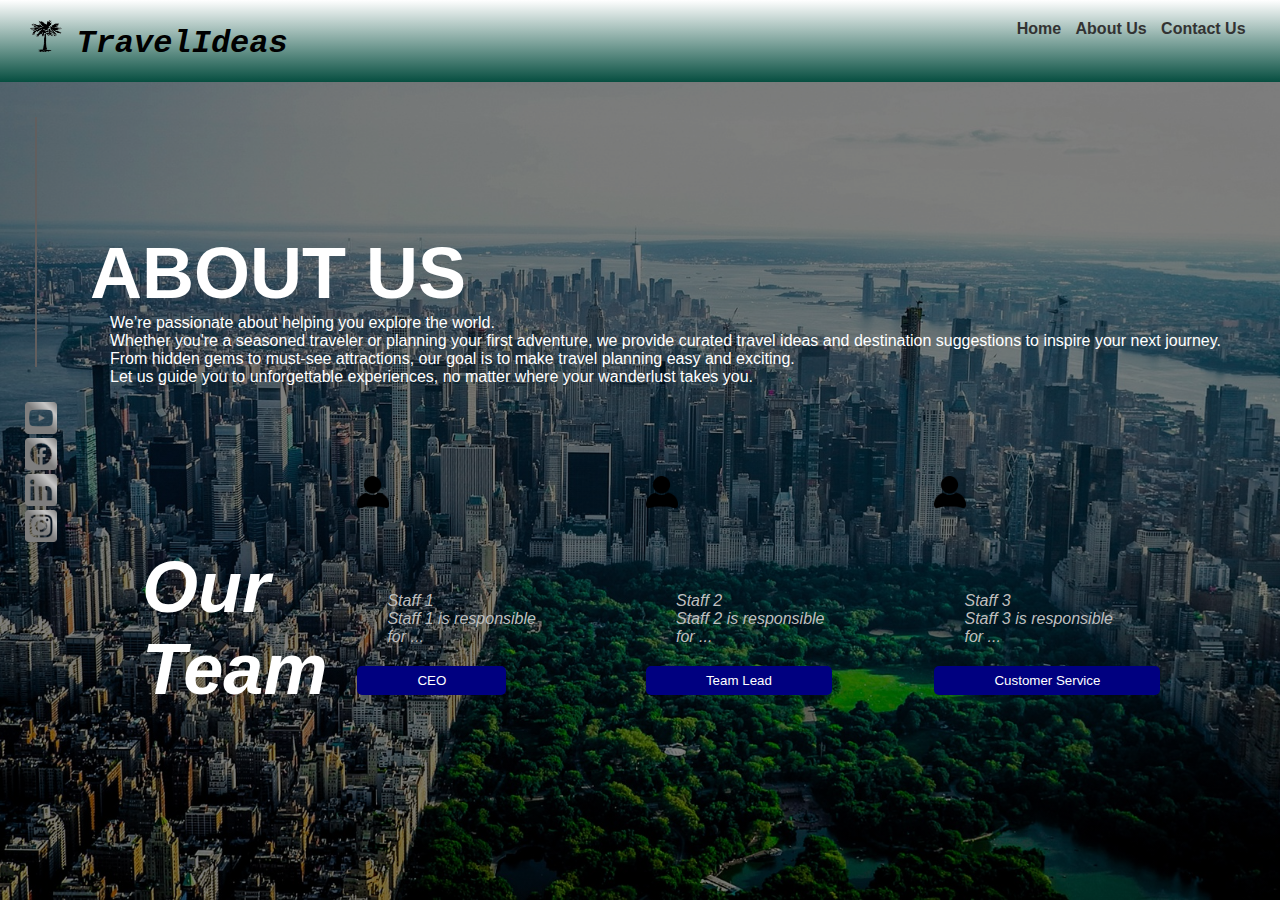
<file: about_us.html>
<!DOCTYPE html>
<html>
  <head>
    <title>About Us</title>
    <link rel="stylesheet" href="./travel_recommendation.css" />
  </head>

  <body>
    <nav>
      <ul>
        <li>
          <img src="images/icon.png" alt="icon" width="32" height="32" />
        </li>
        <li>
          <h1
            style="
              margin-left: 0px;
              font-family: 'Courier New', monospace;
              font-style: italic;
            "
          >
            TravelIdeas
          </h1>
        </li>
      </ul>
      <ul>
        <li><a href="./travel_recommendation.html" id="home">Home </a></li>
        <li><a href="./about_us.html" id="aboutUs">About Us </a></li>
        <li><a href="./contactUs.html" id="contactUs">Contact Us </a></li>
        <li></li>
      </ul>
    </nav>
    <!-- section for social media icon -->
    <div class="icon_container">
      <div class="vertical_line"></div>
      <div class="icon">
        <img
          src="images/icon_youtube.png"
          alt="Youtube"
          width="32"
          height="32"
        />
        <br />
        <img
          src="images/icon_facebook.png"
          alt="Facebook"
          width="32"
          height="32"
        />
        <br />
        <img
          src="images/icon_linkedin.png"
          alt="Linkedin"
          width="32"
          height="32"
        />
        <br />
        <img
          src="images/icon_instagram.png"
          alt="Instagram"
          width="32"
          height="32"
        />
        <br />
      </div>
    </div>
    
    <div class="container">
      <h1 id="webTitle">ABOUT US <br /></h1>
      <p id="introduction">
        We’re passionate about helping you explore the world.<br />
        Whether you're a seasoned traveler or planning your first adventure, we
        provide curated travel ideas and destination suggestions to inspire your
        next journey.<br />
        From hidden gems to must-see attractions, our goal is to make travel
        planning easy and exciting.<br />
        Let us guide you to unforgettable experiences, no matter where your
        wanderlust takes you.<br />
      </p>
      <div id="ourTeam">
        <h1 id="webTitle">
          Our<br />
          Team
        </h1>
        <!-- section for staff infomation -->
        <div id="staffInfo">
          <img src="./images/icon_staff.png" width="32" height="32" />
          <p id="staffInfo">
            Staff 1 <br />
            Staff 1 is responsible <br>
            for ...
          </p>
          <button id="btnRole">CEO</button>
        </div>
        <div id="staffInfo">
            <img src="./images/icon_staff.png" width="32" height="32" />
            <p id="staffInfo">
              Staff 2 <br />
              Staff 2 is responsible <br>
              for ...
            </p>
            <button id="btnRole">Team Lead</button>
          </div>
          <div id="staffInfo">
            <img src="./images/icon_staff.png" width="32" height="32" />
            <p id="staffInfo">
              Staff 3 <br />
              Staff 3 is responsible <br>
              for ...
            </p>
            <button id="btnRole">Customer Service</button>
          </div>

      </div>
    </div>
  </body>
</html>
</file>
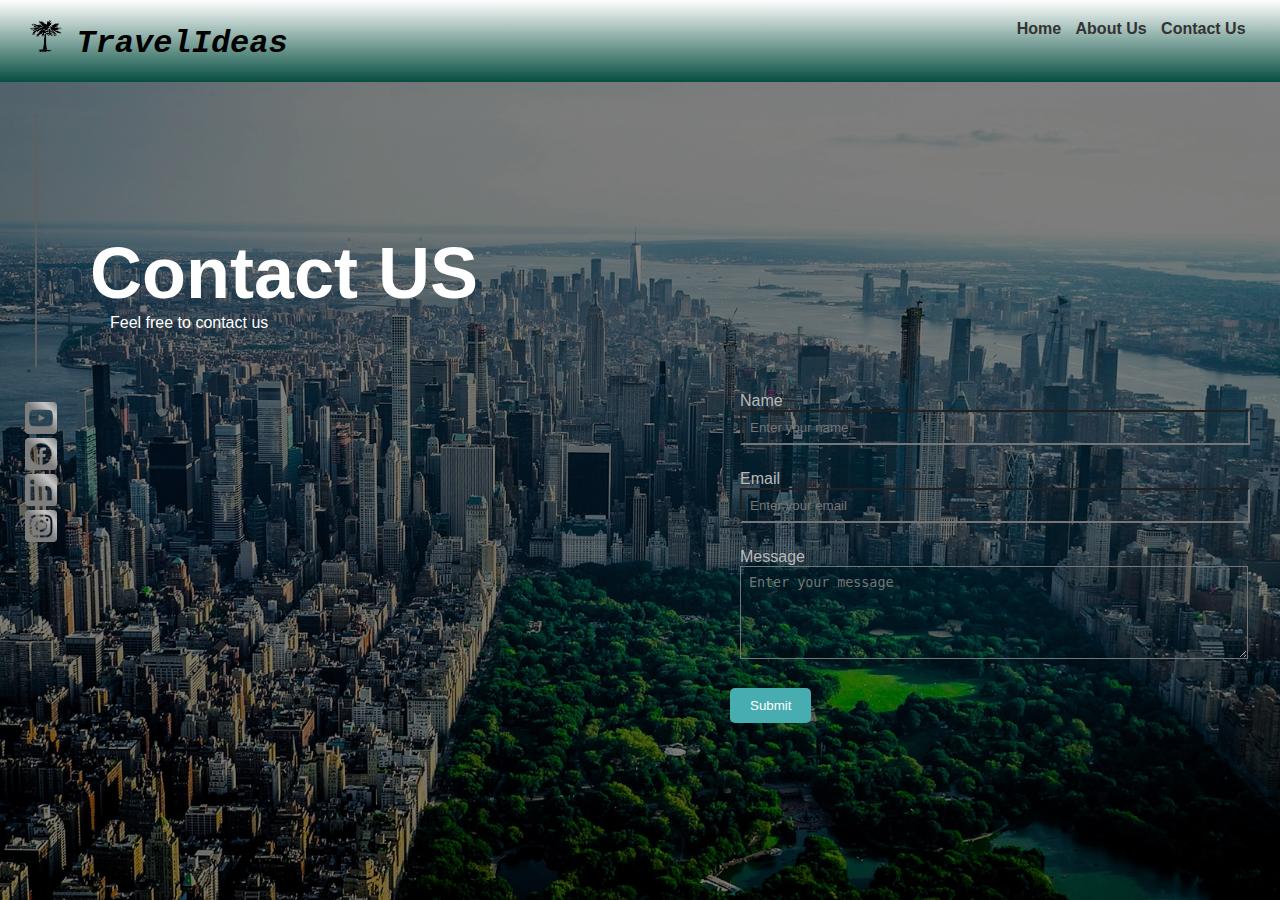
<file: contactUs.html>
<!DOCTYPE html>
<html lang="en">
  <head>
    <meta charset="UTF-8" />
    <title>Contact Us</title>
    <link rel="stylesheet" href="./travel_recommendation.css" />
  </head>
  <body>
    <nav>
      <ul>
        <li>
          <img src="images/icon.png" alt="icon" width="32" height="32" />
        </li>
        <li>
          <h1
            style="
              margin-left: 0px;
              font-family: 'Courier New', monospace;
              font-style: italic;
            "
          >
            TravelIdeas
          </h1>
        </li>
      </ul>
      <ul>
        <li><a href="./travel_recommendation.html" id="home">Home </a></li>
        <li><a href="./about_us.html" id="aboutUs">About Us </a></li>
        <li><a href="./contactUs.html" id="contactUs">Contact Us </a></li>
        <li></li>
      </ul>
    </nav>
    <div class="icon_container">
      <div class="vertical_line"></div>
      <div class="icon">
        <img
          src="images/icon_youtube.png"
          alt="Youtube"
          width="32"
          height="32"
        />
        <br />
        <img
          src="images/icon_facebook.png"
          alt="Facebook"
          width="32"
          height="32"
        />
        <br />
        <img
          src="images/icon_linkedin.png"
          alt="Linkedin"
          width="32"
          height="32"
        />
        <br />
        <img
          src="images/icon_instagram.png"
          alt="Instagram"
          width="32"
          height="32"
        />
        <br />
      </div>
    </div>

    <div class="container">
      <h1 id="webTitle">Contact US <br /></h1>
      <p id="introduction">Feel free to contact us</p>

      <form id="contactForm">
        <div>
          <label for="name">Name</label>
          <input
            type="text"
            id="name"
            name="name"
            required
            placeholder="Enter your name"
            style="color: white"
          />
        </div>
        <div>
          <label for="email">Email</label>
          <input
            type="email"
            id="email"
            name="email"
            required
            placeholder="Enter your email"
            style="color: white"
          />
        </div>
        <div>
          <label for="message">Message</label>
          <textarea
            id="message"
            name="message"
            rows="5"
            required
            placeholder="Enter your message"
            style="color: white"
          ></textarea>
        </div>
        <button type="submit" onclick="thankyou();resetForm()">Submit</button>
      </form>
    </div>
    <script>
      function thankyou() {
        alert("Thank you for contacting us!");
      }
      //for reset the contact us form
      function resetForm() {
        document.getElementById("name").value = "";
        document.getElementById("email").value = "";
        document.getElementById("message").value = "";
      }
    </script>
  </body>
</html>
</file>
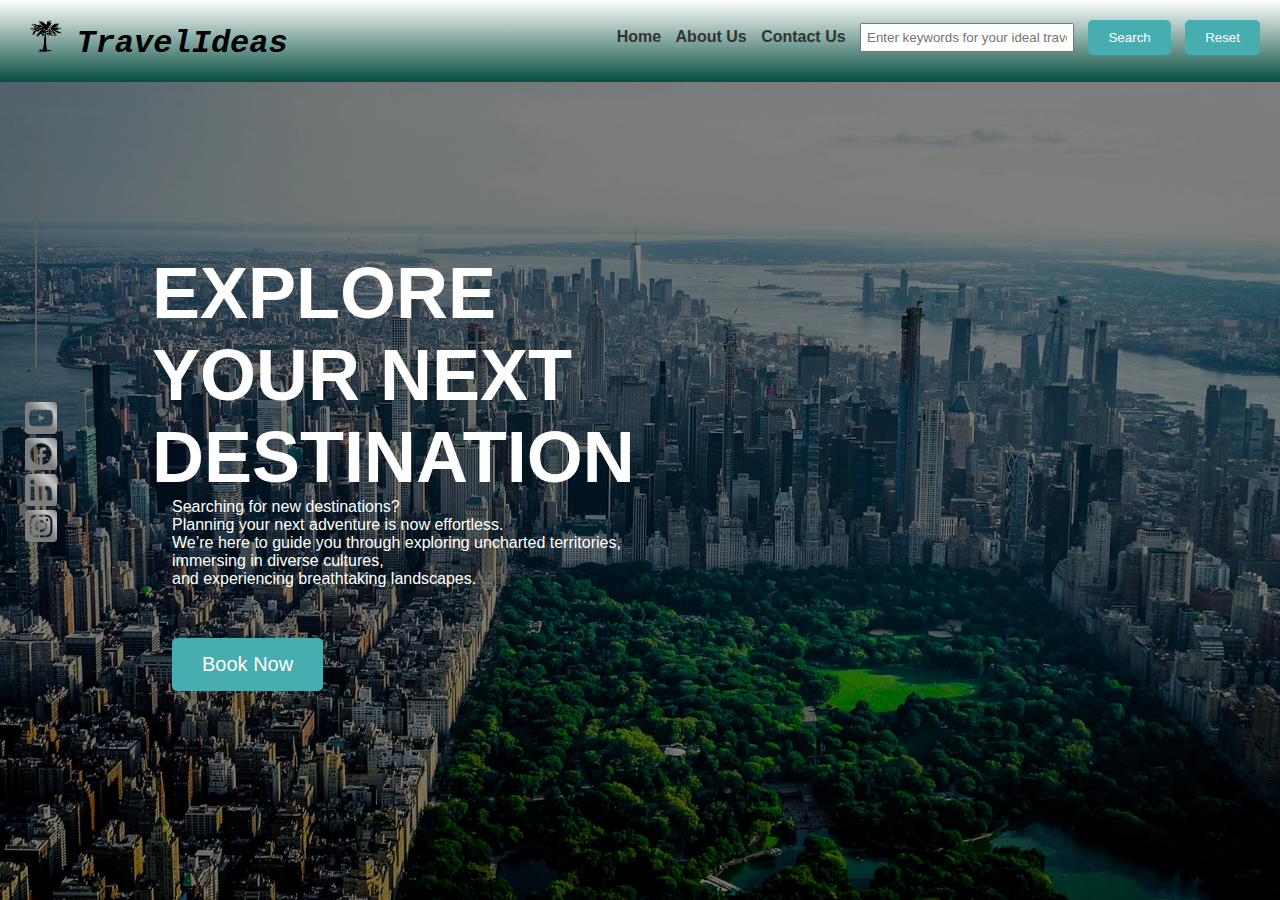
<file: travel_recommendation.html>
<!DOCTYPE html>
<html>
  <head>
    <meta charset="UTF-8" />
    <title>Travel Recommendation</title>
    <link rel="stylesheet" href="./travel_recommendation.css" />
  </head>

  <body>
    <nav>
      <ul>
        <li>
          <img src="images/icon.png" alt="icon" width="32" height="32" />
        </li>
        <li>
          <h1
            style="
              margin-left: 0px;
              font-family: 'Courier New', monospace;
              font-style: italic;
            "
          >
            TravelIdeas
          </h1>
        </li>
      </ul>
      <ul>
        <li><a href="./travel_recommendation.html" id="home">Home </a></li>
        <li><a href="./about_us.html" id="aboutUs">About Us </a></li>
        <li><a href="./contactUs.html" id="contactUs">Contact Us </a></li>
        <li>
          <input
            type="text"
            id="keyword"
            placeholder="Enter keywords for your ideal travel experience"
          />
        </li>
        <li><button id="btnSearch">Search</button></li>
        <li><button id="btnReset">Reset</button></li>
      </ul>
    </nav>
    <div class="icon_container">
      <div class="vertical_line"></div>
      <div class="icon">
        <img
          src="images/icon_youtube.png"
          alt="Youtube"
          width="32"
          height="32"
        />
        <br />
        <img
          src="images/icon_facebook.png"
          alt="Facebook"
          width="32"
          height="32"
        />
        <br />
        <img
          src="images/icon_linkedin.png"
          alt="Linkedin"
          width="32"
          height="32"
        />
        <br />
        <img
          src="images/icon_instagram.png"
          alt="Instagram"
          width="32"
          height="32"
        />
        <br />
      </div>
    </div>
    <div class="explorePage">
      <div class="container">
        <h1 id="webTitle">
          EXPLORE <br />
          YOUR NEXT <br />DESTINATION
        </h1>
        <p id="introduction">
          Searching for new destinations? <br />
          Planning your next adventure is now effortless. <br />
          We’re here to guide you through exploring uncharted territories,
          <br />
          immersing in diverse cultures, <br />
          and experiencing breathtaking landscapes.<br />
        </p>
        <button id="btnBook">Book Now</button>
      </div>

      <div id="resultField"></div>
    </div>
    <script src="./travel_recommendations.js"></script>
  </body>
</html>
</file>
<file: travel_recommendation.css>
/* Basic CSS for the navigation bar */

*{
    margin: 0;
    padding: 0;
    /* box-sizing: border-box; */
}
nav {
    background-color: #14666c4c;
    background-image: linear-gradient(white,rgb(6, 78, 64));
    padding: 20px;
    display: flex;
    align-content: left;
    justify-content: space-between;
    
}

nav ul {
    list-style-type: none;
    /* padding: 0; */
}

nav ul li {
    display:inline-block;
    margin-left: 10px;
}

nav a {
    text-decoration: none;
    color: #333;
    font-weight: bold;
}

/* Basic CSS for the form elements */
body{
    font-family: Arial, sans-serif;
    background: 
    linear-gradient(rgba(0, 0, 0, 0.5), rgba(0, 0, 0, 0.5)),
    url("./images/backgroundImg.jpg");
    background-size: cover;
    background-position: center;
    background-repeat: no-repeat;
    height: 100vh;
}

h1 {
    margin: 0px;
}

div {
    margin-top: 10px;
    margin-left:10px;
    margin-bottom: 10px;
}

label {
    /* display: inline-block; */
    /* width: 100px; */
}
.content{
    position:relative;
    z-index: 2;

}
.icon_container{
    display: flex;
    flex-direction: column;
    align-items: center;
    float: left;
}
.vertical_line {
    border-left: 2px solid rgb(97, 94, 94); /* Thickness and color of the line */
    height: 250px;                /* Height of the line */
    margin: 25px 25px;               /* Spacing around the line */
    /* float: left; */
}

.container{
    flex-direction: column;
}
.explorePage{
    display: flex;
}

#webTitle {
    margin-top: 150px;
    margin-left: 80px;
    font-size: 72px;
    font-weight: bold;
    color: white;
}

#introduction {
    margin-left: 100px;
    text-decoration: none;
    color: white;

}

#btnBook {
    padding: 15px 30px;
    font-size: 20px;
    margin-top: 50px;
    margin-left: 100px;
}
#ourTeam{
    display:flex;
    color: rgb(191, 191, 191);
    font-style:oblique;
}
#staffInfo{
    margin: 80px 40px 20px 30px;
}
input[type="text"],
input[type="number"],
select {
    width: 200px;
    padding: 5px;
}
/* #keywords {
    border-radius:10px;

} */
button {
    padding: 10px 20px;
    background-color: #48adb1;
    color: white;
    border:none;
    border-radius:5px;
    cursor: pointer;
}

button:hover {
    background-color: #2cc0e1;
}

/* Basic CSS for the report section */
h2 {
    margin-top: 30px;
}

#btnRole {
    background-color: navy;
    padding: 7px 60px;
    color: white;
    border:none;
    border-radius:5px;
    cursor:default;
}
#timeBlock{
    background-color: #48adb1;
    width : 400px;
    height:40px;
    margin-bottom: 10px;
    cursor:default;
}
 /* styling for contact us */
 #contactForm {
    text-align: left;
    color: rgb(185, 185, 185);
    max-width: 500px;
    /* margin: 0 auto; */
    margin-left: auto;
    margin-right: 0;
    padding: 50px;
  }
  #contactForm input,
  #contactForm textarea {
    width: 100%;
    margin-bottom: 15px;
    padding: 8px;
    background-color: rgba(255, 255, 255, 0);
  }

  #contactForm button:hover {
    background-color: #0056b3;
  }

  /* stypling for result field on Home page */
#resultField{
    text-align: left;
    color: rgb(185, 185, 185);
    max-width: 500px;
    margin-left: auto;
    margin-right: 0;
    padding: 50px;
    float: right;
}
</file>
